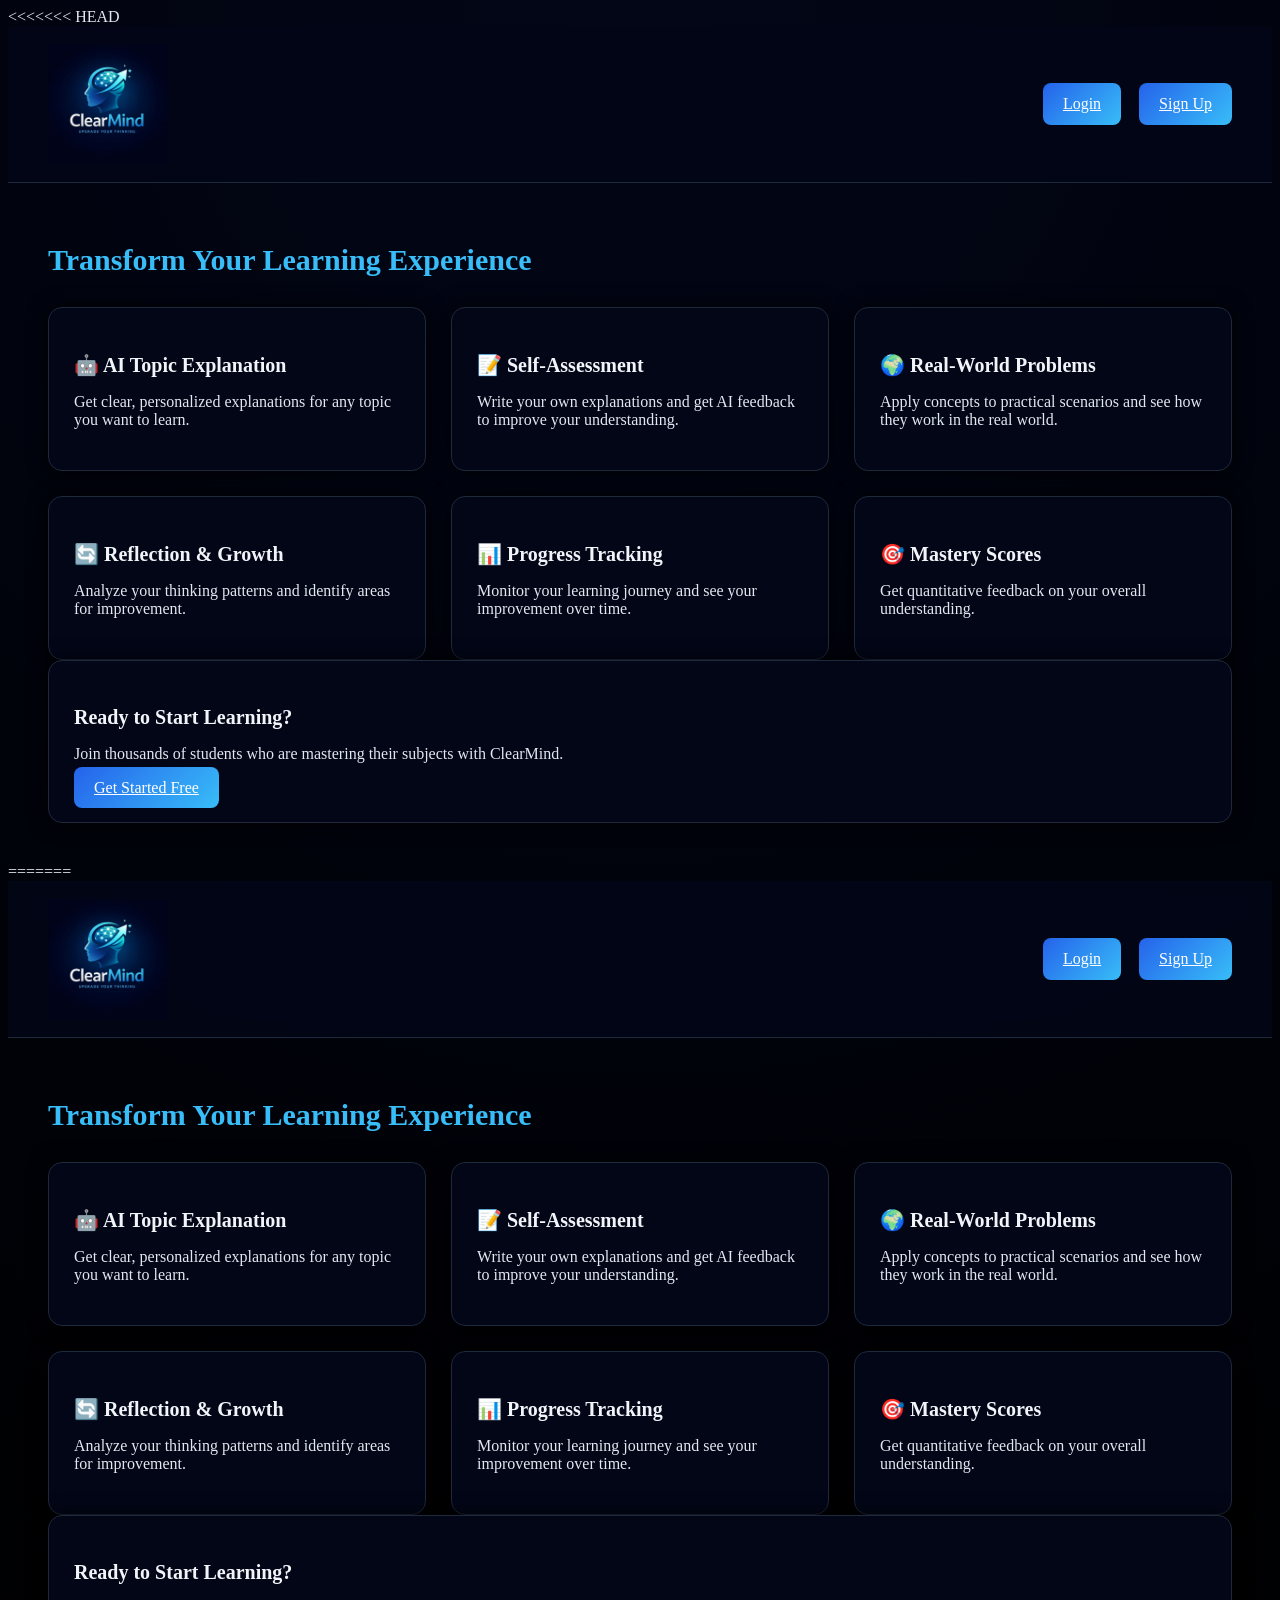
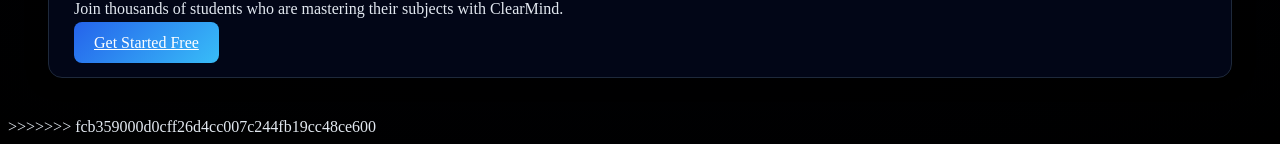
<file: templates/landing.html>
<<<<<<< HEAD
<!DOCTYPE html>
<html lang="en">
<head>
    <meta charset="UTF-8">
    <meta name="viewport" content="width=device-width, initial-scale=1.0">
    <title>ClearMind - Master Your Thinking</title>
    <link rel="icon" href="/static/logo.jpeg" type="image/jpeg">
    <link rel="stylesheet" href="/static/style.css">
</head>
<body>

<!-- ===============================
NAVBAR
=============================== -->
<div class="navbar">
    <div class="logo">
        <img src="/static/logo.jpeg" alt="ClearMind Logo">
    </div>
    <div class="nav-links">
        <a href="/login" class="btn">Login</a>
        <a href="/register" class="btn btn-primary">Sign Up</a>
    </div>
</div>

<!-- ===============================
LANDING PAGE
=============================== -->
<div class="page active">
    <h1 class="page-title">Transform Your Learning Experience</h1>

    <div class="grid">
        <div class="card">
            <h3 class="card-title">🤖 AI Topic Explanation</h3>
            <p>Get clear, personalized explanations for any topic you want to learn.</p>
        </div>

        <div class="card">
            <h3 class="card-title">📝 Self-Assessment</h3>
            <p>Write your own explanations and get AI feedback to improve your understanding.</p>
        </div>

        <div class="card">
            <h3 class="card-title">🌍 Real-World Problems</h3>
            <p>Apply concepts to practical scenarios and see how they work in the real world.</p>
        </div>

        <div class="card">
            <h3 class="card-title">🔄 Reflection & Growth</h3>
            <p>Analyze your thinking patterns and identify areas for improvement.</p>
        </div>

        <div class="card">
            <h3 class="card-title">📊 Progress Tracking</h3>
            <p>Monitor your learning journey and see your improvement over time.</p>
        </div>

        <div class="card">
            <h3 class="card-title">🎯 Mastery Scores</h3>
            <p>Get quantitative feedback on your overall understanding.</p>
        </div>
    </div>

    <div class="grid">
        <div class="card">
            <h3 class="card-title">Ready to Start Learning?</h3>
            <p>Join thousands of students who are mastering their subjects with ClearMind.</p>
            <a href="/register" class="btn btn-cta">Get Started Free</a>
        </div>
    </div>
</div>

</body>
=======
<!DOCTYPE html>
<html lang="en">
<head>
    <meta charset="UTF-8">
    <meta name="viewport" content="width=device-width, initial-scale=1.0">
    <title>ClearMind - Master Your Thinking</title>
    <link rel="icon" href="/static/logo.jpeg" type="image/jpeg">
    <link rel="stylesheet" href="/static/style.css">
</head>
<body>

<!-- ===============================
NAVBAR
=============================== -->
<div class="navbar">
    <div class="logo">
        <img src="/static/logo.jpeg" alt="ClearMind Logo">
    </div>
    <div class="nav-links">
        <a href="/login" class="btn">Login</a>
        <a href="/register" class="btn btn-primary">Sign Up</a>
    </div>
</div>

<!-- ===============================
LANDING PAGE
=============================== -->
<div class="page active">
    <h1 class="page-title">Transform Your Learning Experience</h1>

    <div class="grid">
        <div class="card">
            <h3 class="card-title">🤖 AI Topic Explanation</h3>
            <p>Get clear, personalized explanations for any topic you want to learn.</p>
        </div>

        <div class="card">
            <h3 class="card-title">📝 Self-Assessment</h3>
            <p>Write your own explanations and get AI feedback to improve your understanding.</p>
        </div>

        <div class="card">
            <h3 class="card-title">🌍 Real-World Problems</h3>
            <p>Apply concepts to practical scenarios and see how they work in the real world.</p>
        </div>

        <div class="card">
            <h3 class="card-title">🔄 Reflection & Growth</h3>
            <p>Analyze your thinking patterns and identify areas for improvement.</p>
        </div>

        <div class="card">
            <h3 class="card-title">📊 Progress Tracking</h3>
            <p>Monitor your learning journey and see your improvement over time.</p>
        </div>

        <div class="card">
            <h3 class="card-title">🎯 Mastery Scores</h3>
            <p>Get quantitative feedback on your overall understanding.</p>
        </div>
    </div>

    <div class="grid">
        <div class="card">
            <h3 class="card-title">Ready to Start Learning?</h3>
            <p>Join thousands of students who are mastering their subjects with ClearMind.</p>
            <a href="/register" class="btn btn-cta">Get Started Free</a>
        </div>
    </div>
</div>

</body>
>>>>>>> fcb359000d0cff26d4cc007c244fb19cc48ce600
</html>
</file>
<file: static/style.css>
<<<<<<< HEAD
/* ===============================
CLEAR MIND AI DASHBOARD STYLE
=============================== */

*{
margin:0;
padding:0;
box-sizing:border-box;
font-family: "Segoe UI", sans-serif;
}

body{

background: radial-gradient(circle at top, #020617, #000000);
color:#e2e8f0;
min-height:100vh;

}


/* ===============================
NAVBAR
=============================== */

.navbar{

display:flex;
justify-content:space-between;
align-items:center;
padding:18px 40px;
background:rgba(2,6,23,0.9);
border-bottom:1px solid #1e293b;
backdrop-filter:blur(10px);

}

.logo{

font-size:24px;
font-weight:bold;
color:#38bdf8;
letter-spacing:1px;
display: flex;
align-items: center;

}

.logo img {

max-height: 120px;
width: auto;

}

.nav-links{

display:flex;
gap:18px;

}

.nav-links button{

background:transparent;
border:none;
color:#cbd5f5;
font-size:14px;
padding:8px 14px;
border-radius:6px;
cursor:pointer;
transition:0.3s;

}

.nav-links button:hover{

background:#1e293b;
color:white;

}


/* ===============================
PAGE LAYOUT
=============================== */

.page{

display:none;
padding:40px;
animation:fadeIn 0.6s ease;

}

.page.active{

display:block;

}

.page-title{

font-size:30px;
margin-bottom:30px;
color:#38bdf8;

}

.page-header{

display:flex;
align-items:center;
gap:15px;
margin-bottom:30px;

}

.back-btn{

background:#1e293b;
border:1px solid #334155;
color:#cbd5f5;
padding:8px 12px;
border-radius:6px;
cursor:pointer;
font-size:14px;
transition:0.3s;

}

.back-btn:hover{

background:#334155;
color:white;

}


/* ===============================
DASHBOARD GRID
=============================== */

.grid{

display:grid;
grid-template-columns:repeat(auto-fit,minmax(320px,1fr));
gap:25px;

}


/* ===============================
AI CARD PANEL
=============================== */

.card{

background:linear-gradient(145deg,#020617,#020617);
border-radius:14px;
padding:25px;
border:1px solid #1e293b;
box-shadow:0 0 20px rgba(0,0,0,0.8);
transition:0.3s;

}

.card:hover{

transform:translateY(-4px);
box-shadow:0 0 30px rgba(56,189,248,0.3);

}

.card-title{

font-size:20px;
margin-bottom:12px;
color:#f1f5f9;

}


/* ===============================
INPUTS
=============================== */

input, textarea, select{

width:100%;
padding:12px;
margin-top:10px;
margin-bottom:15px;
border-radius:8px;
border:1px solid #334155;
background:#020617;
color:white;

}

input:focus, textarea:focus{

outline:none;
border-color:#38bdf8;
box-shadow:0 0 8px #38bdf8;

}


/* ===============================
AI BUTTONS
=============================== */

.btn{

background:linear-gradient(135deg,#2563eb,#38bdf8);
border:none;
padding:12px 20px;
border-radius:8px;
color:white;
cursor:pointer;
font-weight:500;
transition:0.3s;

}

.btn-cta{

margin-top: 20px;

}

.btn:hover{

transform:scale(1.05);
box-shadow:0 0 12px #38bdf8;

}


/* ===============================
RESULT PANEL
=============================== */

.result-box{

margin-top:20px;
padding:18px;
border-radius:10px;
background:#020617;
border-left:4px solid #38bdf8;
line-height:1.6;
font-size:15px;

}


/* ===============================
THINKING SCORE PANEL
=============================== */

.score-panel{

background:#020617;
padding:25px;
border-radius:14px;
border:1px solid #1e293b;
margin-top:25px;
text-align:center;

}

.score-value{

font-size:48px;
font-weight:bold;
color:#22c55e;

}

.score-label{

margin-top:5px;
font-size:14px;
color:#94a3b8;

}


/* ===============================
PROGRESS BAR
=============================== */

.progress-bar{

width:100%;
height:10px;
background:#1e293b;
border-radius:10px;
overflow:hidden;
margin-top:10px;

}

.progress{

height:100%;
background:linear-gradient(90deg,#22c55e,#4ade80);
width:0%;
animation:progressAnim 2s forwards;

}

@keyframes progressAnim{

from{width:0%;}
to{width:75%;}

}


/* ===============================
REFLECTION AREA
=============================== */

.reflection-box{

background:#020617;
padding:20px;
border-radius:10px;
border:1px solid #1e293b;
margin-top:15px;

}


/* ===============================
UPLOAD ZONE
=============================== */

.upload{

border:2px dashed #334155;
padding:35px;
text-align:center;
border-radius:10px;
margin-top:20px;
transition:0.3s;

}

.upload:hover{

border-color:#38bdf8;
background:rgba(56,189,248,0.05);

}


/* ===============================
TASK LIST
=============================== */

.task-list{

list-style:none;
margin-top:20px;

}

.task-list li{

display:flex;
justify-content:space-between;
align-items:center;
background:#020617;
padding:12px;
border-radius:8px;
border:1px solid #1e293b;
margin-bottom:10px;

}


/* ===============================
ANIMATIONS
=============================== */

@keyframes fadeIn{

from{

opacity:0;
transform:translateY(15px);

}

to{

opacity:1;
transform:translateY(0);

}

}


/* ===============================
SCROLLBAR
=============================== */

::-webkit-scrollbar{

width:8px;

}

::-webkit-scrollbar-track{

background:#020617;

}

::-webkit-scrollbar-thumb{

background:#334155;
border-radius:4px;

}

::-webkit-scrollbar-thumb:hover{

background:#475569;

}


/* ===============================
MOBILE
=============================== */

@media (max-width:768px){

.navbar{

flex-direction:column;
gap:10px;

}

.page{

padding:20px;

}

.page-title{

font-size:24px;

}

=======
/* ===============================
CLEAR MIND AI DASHBOARD STYLE
=============================== */

*{
margin:0;
padding:0;
box-sizing:border-box;
font-family: "Segoe UI", sans-serif;
}

body{

background: radial-gradient(circle at top, #020617, #000000);
color:#e2e8f0;
min-height:100vh;

}


/* ===============================
NAVBAR
=============================== */

.navbar{

display:flex;
justify-content:space-between;
align-items:center;
padding:18px 40px;
background:rgba(2,6,23,0.9);
border-bottom:1px solid #1e293b;
backdrop-filter:blur(10px);

}

.logo{

font-size:24px;
font-weight:bold;
color:#38bdf8;
letter-spacing:1px;
display: flex;
align-items: center;

}

.logo img {

max-height: 120px;
width: auto;

}

.nav-links{

display:flex;
gap:18px;

}

.nav-links button{

background:transparent;
border:none;
color:#cbd5f5;
font-size:14px;
padding:8px 14px;
border-radius:6px;
cursor:pointer;
transition:0.3s;

}

.nav-links button:hover{

background:#1e293b;
color:white;

}


/* ===============================
PAGE LAYOUT
=============================== */

.page{

display:none;
padding:40px;
animation:fadeIn 0.6s ease;

}

.page.active{

display:block;

}

.page-title{

font-size:30px;
margin-bottom:30px;
color:#38bdf8;

}

.page-header{

display:flex;
align-items:center;
gap:15px;
margin-bottom:30px;

}

.back-btn{

background:#1e293b;
border:1px solid #334155;
color:#cbd5f5;
padding:8px 12px;
border-radius:6px;
cursor:pointer;
font-size:14px;
transition:0.3s;

}

.back-btn:hover{

background:#334155;
color:white;

}


/* ===============================
DASHBOARD GRID
=============================== */

.grid{

display:grid;
grid-template-columns:repeat(auto-fit,minmax(320px,1fr));
gap:25px;

}


/* ===============================
AI CARD PANEL
=============================== */

.card{

background:linear-gradient(145deg,#020617,#020617);
border-radius:14px;
padding:25px;
border:1px solid #1e293b;
box-shadow:0 0 20px rgba(0,0,0,0.8);
transition:0.3s;

}

.card:hover{

transform:translateY(-4px);
box-shadow:0 0 30px rgba(56,189,248,0.3);

}

.card-title{

font-size:20px;
margin-bottom:12px;
color:#f1f5f9;

}


/* ===============================
INPUTS
=============================== */

input, textarea, select{

width:100%;
padding:12px;
margin-top:10px;
margin-bottom:15px;
border-radius:8px;
border:1px solid #334155;
background:#020617;
color:white;

}

input:focus, textarea:focus{

outline:none;
border-color:#38bdf8;
box-shadow:0 0 8px #38bdf8;

}


/* ===============================
AI BUTTONS
=============================== */

.btn{

background:linear-gradient(135deg,#2563eb,#38bdf8);
border:none;
padding:12px 20px;
border-radius:8px;
color:white;
cursor:pointer;
font-weight:500;
transition:0.3s;

}

.btn-cta{

margin-top: 20px;

}

.btn:hover{

transform:scale(1.05);
box-shadow:0 0 12px #38bdf8;

}


/* ===============================
RESULT PANEL
=============================== */

.result-box{

margin-top:20px;
padding:18px;
border-radius:10px;
background:#020617;
border-left:4px solid #38bdf8;
line-height:1.6;
font-size:15px;

}


/* ===============================
THINKING SCORE PANEL
=============================== */

.score-panel{

background:#020617;
padding:25px;
border-radius:14px;
border:1px solid #1e293b;
margin-top:25px;
text-align:center;

}

.score-value{

font-size:48px;
font-weight:bold;
color:#22c55e;

}

.score-label{

margin-top:5px;
font-size:14px;
color:#94a3b8;

}


/* ===============================
PROGRESS BAR
=============================== */

.progress-bar{

width:100%;
height:10px;
background:#1e293b;
border-radius:10px;
overflow:hidden;
margin-top:10px;

}

.progress{

height:100%;
background:linear-gradient(90deg,#22c55e,#4ade80);
width:0%;
animation:progressAnim 2s forwards;

}

@keyframes progressAnim{

from{width:0%;}
to{width:75%;}

}


/* ===============================
REFLECTION AREA
=============================== */

.reflection-box{

background:#020617;
padding:20px;
border-radius:10px;
border:1px solid #1e293b;
margin-top:15px;

}


/* ===============================
UPLOAD ZONE
=============================== */

.upload{

border:2px dashed #334155;
padding:35px;
text-align:center;
border-radius:10px;
margin-top:20px;
transition:0.3s;

}

.upload:hover{

border-color:#38bdf8;
background:rgba(56,189,248,0.05);

}


/* ===============================
TASK LIST
=============================== */

.task-list{

list-style:none;
margin-top:20px;

}

.task-list li{

display:flex;
justify-content:space-between;
align-items:center;
background:#020617;
padding:12px;
border-radius:8px;
border:1px solid #1e293b;
margin-bottom:10px;

}


/* ===============================
ANIMATIONS
=============================== */

@keyframes fadeIn{

from{

opacity:0;
transform:translateY(15px);

}

to{

opacity:1;
transform:translateY(0);

}

}


/* ===============================
SCROLLBAR
=============================== */

::-webkit-scrollbar{

width:8px;

}

::-webkit-scrollbar-track{

background:#020617;

}

::-webkit-scrollbar-thumb{

background:#334155;
border-radius:4px;

}

::-webkit-scrollbar-thumb:hover{

background:#475569;

}


/* ===============================
MOBILE
=============================== */

@media (max-width:768px){

.navbar{

flex-direction:column;
gap:10px;

}

.page{

padding:20px;

}

.page-title{

font-size:24px;

}

>>>>>>> fcb359000d0cff26d4cc007c244fb19cc48ce600
}
</file>
